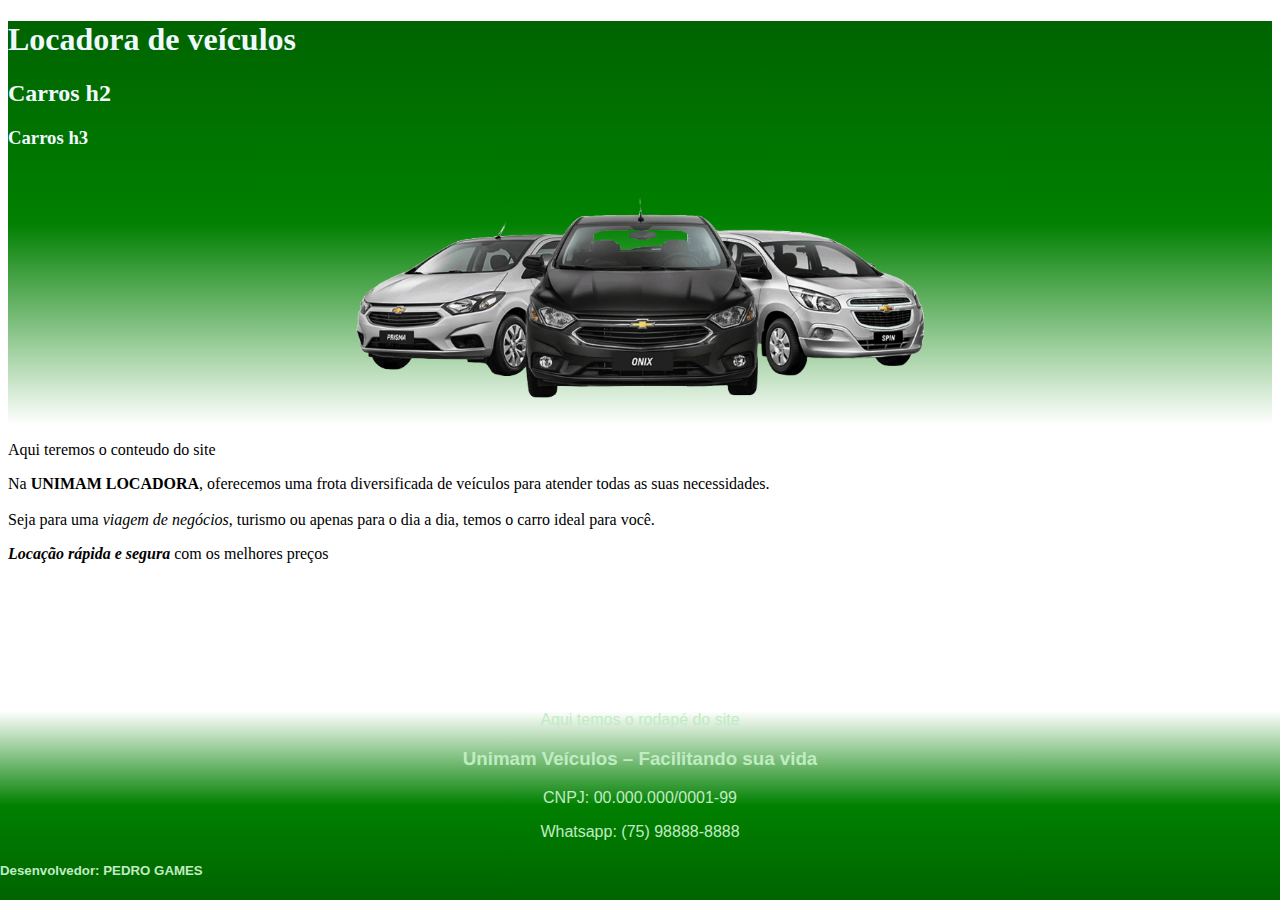
<file: projeto_01/index.html>
<!DOCTYPE html>
<html>
    <head>
        <meta charset="UTF-8">
        <meta name="viewport" content="width=device-width, initial-scale=1.0">
        <title>Teste de Aula</title>
        <link rel="stylesheet" href="css/style.css">
    </head>
    <body>
        <header>
            <h1>Locadora de veículos</h1>
            <h2>Carros h2</h2>
            <h3>Carros h3</h3>
            <img src="img/Carros[1].png" alt="carros games">
        </header>
        <p>Aqui teremos o conteudo do site</p>
        <p>Na <strong>UNIMAM LOCADORA</strong>, oferecemos uma frota diversificada de
            veículos para atender todas as suas necessidades. 
            <br><br>Seja para uma <i>viagem de negócios</i>, turismo ou apenas para o dia a dia, temos o carro ideal para
            você.</p>
            <p><strong><i>Locação rápida e segura</i></strong> com os melhores preços</p>
        <footer>
            Aqui temos o rodapé do site
            <br>
            <h3>Unimam Veículos – Facilitando sua vida</h3>
            <p>CNPJ: 00.000.000/0001-99</p>
            <p>Whatsapp: (75) 98888-8888</p>
            <h5>Desenvolvedor: PEDRO GAMES</h5>
        </footer>
    </body>
</html>
</file>
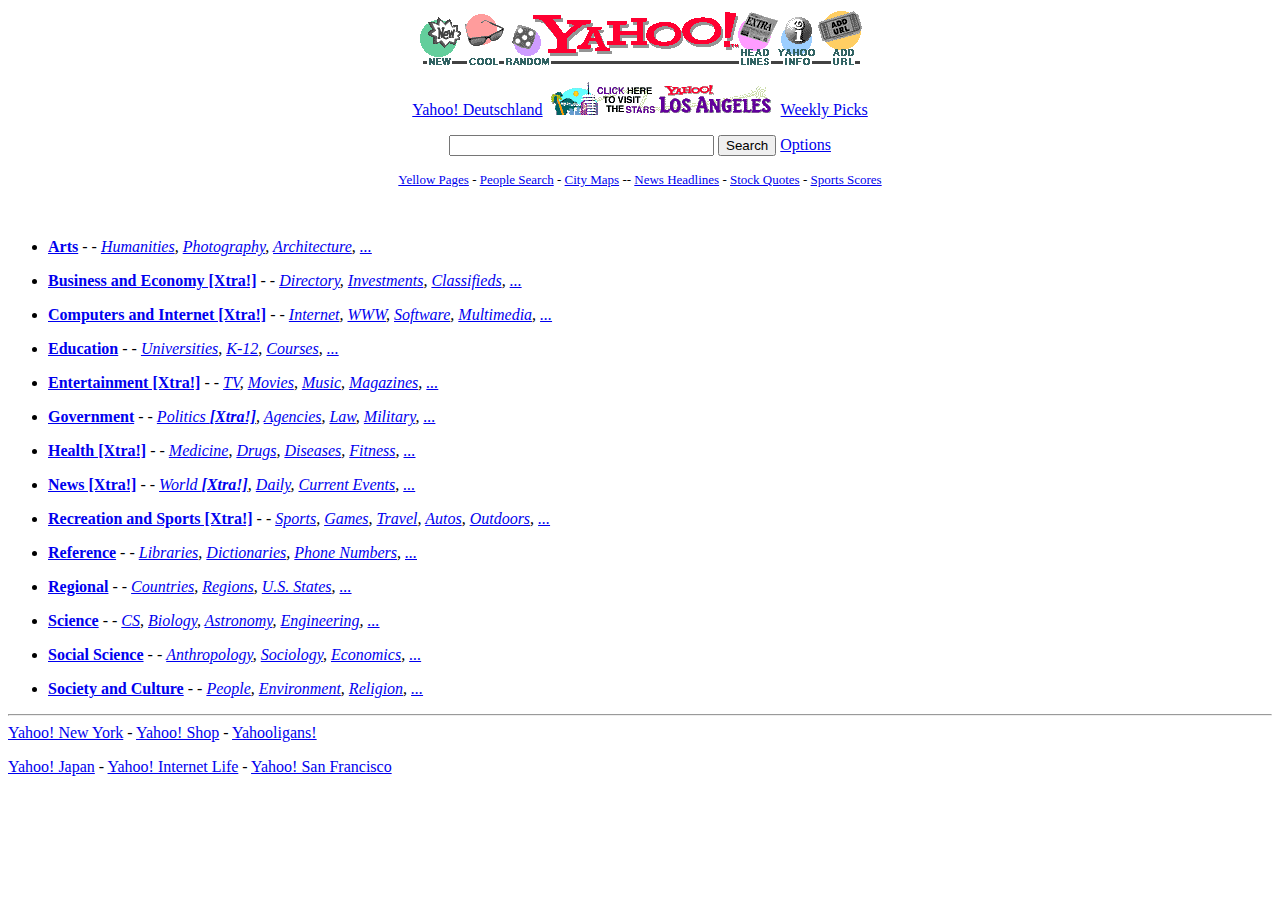
<file: Yahoo/index.html>
<!DOCTYPE html>
<html lang="en">
<head>
    <meta charset="UTF-8">
    <meta name="viewport" content="width=device-width, initial-scale=1.0">
    <link rel="stylesheet" href="style/style.css">
    <title>Yahoo!</title>
</head>
<body>
    <a href="https://github.com/PedroGregori" target="_blank">
        <img src="images/main2.png" alt="Yahoo" class="mainLogo">
    </a>
    
    <div class="downIMG">
        <a href="https://github.com/PedroGregori" target="_blank">Yahoo! Deutschland</a>
        <a href="https://github.com/PedroGregori" target="_blank">
            <img src="images/la_sm.png" alt="La" class="downLogo">
        </a>
        <a href="https://github.com/PedroGregori" target="_blank">Weekly Picks</a>
    </div>

    <div class="search-container">
        <input size="30" type="text" id="search-box">
        <button onclick="searchBTN()">Search</button>
        <a href="https://github.com/PedroGregori" target="_blank">Options</a>
    </div>
    <div class="ready-searches">
        <a href="https://github.com/PedroGregori" target="_blank">Yellow Pages</a> -
        <a href="https://github.com/PedroGregori" target="_blank">People Search</a> -
        <a href="https://github.com/PedroGregori" target="_blank">City Maps</a> --
        <a href="https://github.com/PedroGregori" target="_blank">News Headlines</a> -
        <a href="https://github.com/PedroGregori" target="_blank">Stock Quotes</a> -
        <a href="https://github.com/PedroGregori" target="_blank">Sports Scores</a>
    </div>
    <div class="categorys">
        <ul>
            <li><strong><a href="https://github.com/PedroGregori" target="_blank">Arts</a></strong> - - <em><a href="https://github.com/PedroGregori" target="_blank">Humanities</a>, <a href="https://github.com/PedroGregori" target="_blank">Photography</a>, <a href="https://github.com/PedroGregori" target="_blank">Architecture</a>, <a href="https://github.com/PedroGregori" target="_blank">...</a></em></li>
            <li><strong><a href="https://github.com/PedroGregori" target="_blank">Business and Economy [Xtra!]</a></strong> - - <em><a href="https://github.com/PedroGregori" target="_blank">Directory</a>, <a href="https://github.com/PedroGregori" target="_blank">Investments</a>, <a href="https://github.com/PedroGregori" target="_blank">Classifieds</a>, <a href="https://github.com/PedroGregori" target="_blank">...</a></em></li>
            <li><strong><a href="https://github.com/PedroGregori" target="_blank">Computers and Internet [Xtra!]</a></strong> - - <em><a href="https://github.com/PedroGregori" target="_blank">Internet</a>, <a href="https://github.com/PedroGregori" target="_blank">WWW</a>, <a href="https://github.com/PedroGregori" target="_blank">Software</a>, <a href="https://github.com/PedroGregori" target="_blank">Multimedia</a>, <a href="https://github.com/PedroGregori" target="_blank">...</a></em></li>
            <li><strong><a href="https://github.com/PedroGregori" target="_blank">Education</a></strong> - - <em><a href="https://github.com/PedroGregori" target="_blank">Universities</a>, <a href="https://github.com/PedroGregori" target="_blank">K-12</a>, <a href="https://github.com/PedroGregori" target="_blank">Courses</a>, <a href="https://github.com/PedroGregori" target="_blank">...</a></em></li>
            <li><strong><a href="https://github.com/PedroGregori" target="_blank">Entertainment [Xtra!]</a></strong> - - <em><a href="https://github.com/PedroGregori" target="_blank">TV</a>, <a href="https://github.com/PedroGregori" target="_blank">Movies</a>, <a href="https://github.com/PedroGregori" target="_blank">Music</a>, <a href="https://github.com/PedroGregori" target="_blank">Magazines</a>, <a href="https://github.com/PedroGregori" target="_blank">...</a></em></li>
            <li><strong><a href="https://github.com/PedroGregori" target="_blank">Government</a></strong> - - <em><a href="https://github.com/PedroGregori" target="_blank">Politics <strong>[Xtra!]</strong></a>, <a href="https://github.com/PedroGregori" target="_blank">Agencies</a>, <a href="https://github.com/PedroGregori" target="_blank">Law</a>, <a href="https://github.com/PedroGregori" target="_blank">Military</a>, <a href="https://github.com/PedroGregori" target="_blank">...</a></em></li>
            <li><strong><a href="https://github.com/PedroGregori" target="_blank">Health [Xtra!]</a></strong> - - <em><a href="https://github.com/PedroGregori" target="_blank">Medicine</a>, <a href="https://github.com/PedroGregori" target="_blank">Drugs</a>, <a href="https://github.com/PedroGregori" target="_blank">Diseases</a>, <a href="https://github.com/PedroGregori" target="_blank">Fitness</a>, <a href="https://github.com/PedroGregori" target="_blank">...</a></em></li>
            <li><strong><a href="https://github.com/PedroGregori" target="_blank">News [Xtra!]</a></strong> - - <em><a href="https://github.com/PedroGregori" target="_blank">World <strong>[Xtra!]</strong></a>, <a href="https://github.com/PedroGregori" target="_blank">Daily</a>, <a href="https://github.com/PedroGregori" target="_blank">Current Events</a>, <a href="https://github.com/PedroGregori" target="_blank">...</a></em></li>
            <li><strong><a href="https://github.com/PedroGregori" target="_blank">Recreation and Sports [Xtra!]</a></strong> - - <em><a href="https://github.com/PedroGregori" target="_blank">Sports</a>, <a href="https://github.com/PedroGregori" target="_blank">Games</a>, <a href="https://github.com/PedroGregori" target="_blank">Travel</a>, <a href="https://github.com/PedroGregori" target="_blank">Autos</a>, <a href="https://github.com/PedroGregori" target="_blank">Outdoors</a>, <a href="https://github.com/PedroGregori" target="_blank">...</a></em></li>
            <li><strong><a href="https://github.com/PedroGregori" target="_blank">Reference</a></strong> - - <em><a href="https://github.com/PedroGregori" target="_blank">Libraries</a>, <a href="https://github.com/PedroGregori" target="_blank">Dictionaries</a>, <a href="https://github.com/PedroGregori" target="_blank">Phone Numbers</a>, <a href="https://github.com/PedroGregori" target="_blank">...</a></em></li>
            <li><strong><a href="https://github.com/PedroGregori" target="_blank">Regional</a></strong> - - <em><a href="https://github.com/PedroGregori" target="_blank">Countries</a>, <a href="https://github.com/PedroGregori" target="_blank">Regions</a>, <a href="https://github.com/PedroGregori" target="_blank">U.S. States</a>, <a href="https://github.com/PedroGregori" target="_blank">...</a></em></li>
            <li><strong><a href="https://github.com/PedroGregori" target="_blank">Science</a></strong> - - <em><a href="https://github.com/PedroGregori" target="_blank">CS</a>, <a href="https://github.com/PedroGregori" target="_blank">Biology</a>, <a href="https://github.com/PedroGregori" target="_blank">Astronomy</a>, <a href="https://github.com/PedroGregori" target="_blank">Engineering</a>, <a href="https://github.com/PedroGregori" target="_blank">...</a></em></li>
            <li><strong><a href="https://github.com/PedroGregori" target="_blank">Social Science</a></strong> - - <em><a href="https://github.com/PedroGregori" target="_blank">Anthropology</a>, <a href="https://github.com/PedroGregori" target="_blank">Sociology</a>, <a href="https://github.com/PedroGregori" target="_blank">Economics</a>, <a href="https://github.com/PedroGregori" target="_blank">...</a></em></li>
            <li><strong><a href="https://github.com/PedroGregori" target="_blank">Society and Culture</a></strong> - - <em><a href="https://github.com/PedroGregori" target="_blank">People</a>, <a href="https://github.com/PedroGregori" target="_blank">Environment</a>, <a href="https://github.com/PedroGregori" target="_blank">Religion</a>, <a href="https://github.com/PedroGregori" target="_blank">...</a></em></li>
        </ul>
    </div>

    <footer>
        <hr>
        <a href="https://github.com/PedroGregori" target="_blank">Yahoo! New York</a> -
        <a href="https://github.com/PedroGregori" target="_blank">Yahoo! Shop</a> -
        <a href="https://github.com/PedroGregori" target="_blank">Yahooligans!</a>
        <p>
        <a href="https://github.com/PedroGregori" target="_blank">Yahoo! Japan</a> -
        <a href="https://github.com/PedroGregori" target="_blank">Yahoo! Internet Life</a> -
        <a href="https://github.com/PedroGregori" target="_blank">Yahoo! San Francisco</a>
    </footer>

    <script src="script/script.js"></script>
</body>
</html>
</file>
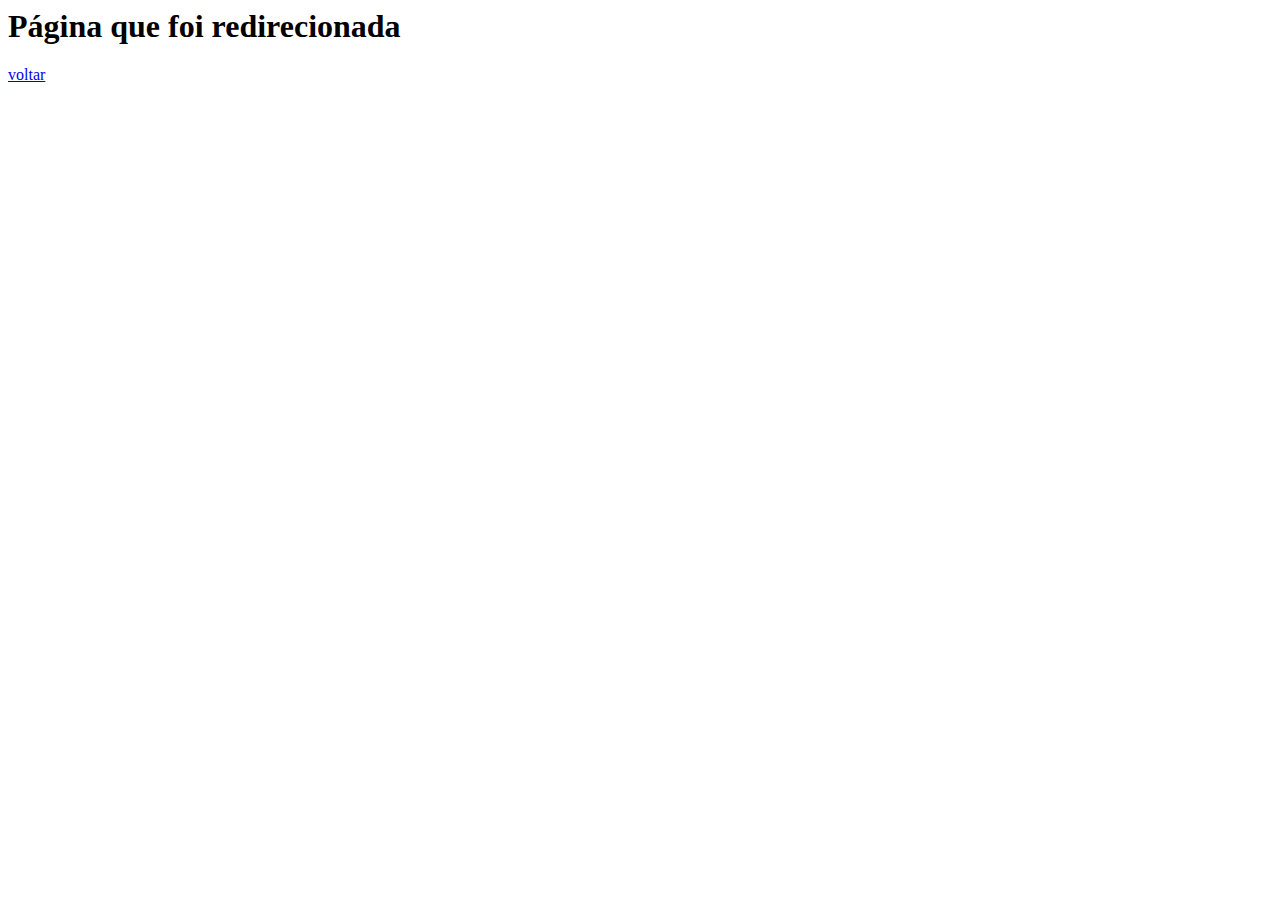
<file: redirecionamento.html>
<html>
    <head>
        <meta charset="UTF-8">
        <title>Página redirecionada</title>
    </head>

    <body>
        <h1>Página que foi redirecionada</h1>
        <a href="./index.html">voltar</a>
    </body>
</html>
</file>
<file: projeto_01/css/style.css>
img{
    display: block;
    margin: 0 auto;
    height: auto;
    width: 50vw;
}

footer{
    position: fixed;
    bottom: 0;
    left: 0;
    width: 100%;
    color: #c0ecc2;
    text-align: center;
    font-family: Arial, Helvetica, sans-serif;
    background: linear-gradient(to top, darkgreen, green, white);
}

h5{
    text-align: left;
}

header{
    color: aliceblue;
    background: linear-gradient(to bottom, darkgreen, green, white);

}
</file>
<file: Yahoo/style/style.css>
.mainLogo {
    padding-top: 1px;
    display: block;
    margin: 0 auto;
    width: 447px;
    height: 57px;
}

.downIMG {
    padding-top: 16px;
    display: flex;
    justify-content: center;
    align-items: baseline;
    gap: 4px;
}

.search-container {
    padding-top: 16px;
    text-align: center;
}

.ready-searches {
    padding-top: 16px;
    text-align: center;
    font-size: small;
}

ul {
    padding-top: 26px;
    line-height: 34px;
    margin-bottom: 5px;
}
</file>
